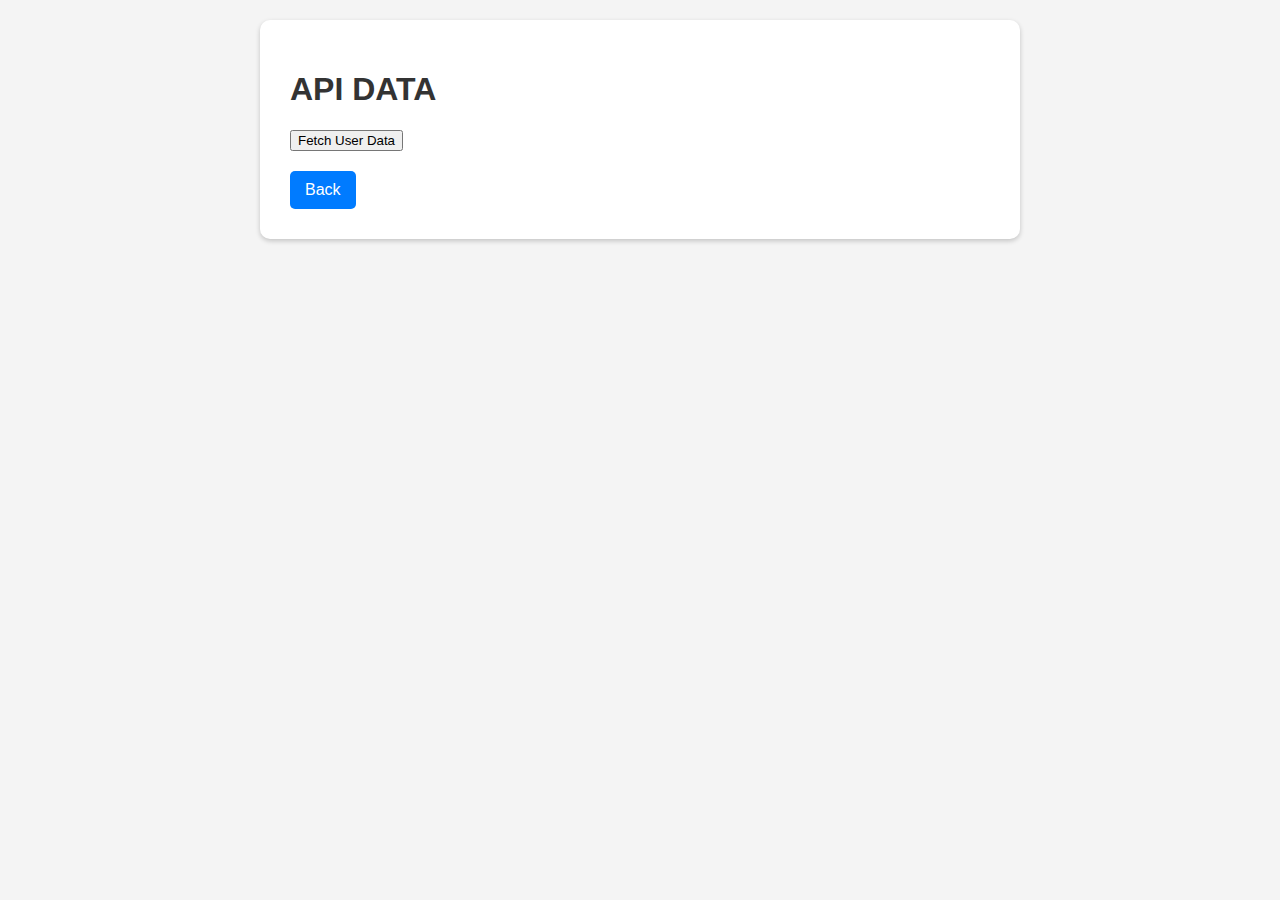
<file: about.html>
<!DOCTYPE html>
<html lang="en">
<head>
    <meta charset="UTF-8">
    <meta name="viewport" content="width=device-width, initial-scale=1.0">
    <title>API Data</title>
    <link rel="stylesheet" href="style.css">
</head>
<body>
    <div class="container">
        <h1>API DATA</h1>
        <button onclick="fetchData()">Fetch User Data</button>
        <div id="data-output"></div>
        <a href="index.html" class="btn">Back</a>
    </div>
    <script src="script.js"></script>
</body>
</html>
</file>
<file: style.css>
body {
    font-family: Arial, sans-serif;
    background-color: #f4f4f4;
    margin: 0;
    padding: 20px;
}

.container {
    max-width: 700px;
    margin: auto;
    background: white;
    padding: 30px;
    border-radius: 10px;
    box-shadow: 0 2px 5px rgba(0,0,0,0.2);
}

h1 {
    color: #333;
}

p {
    font-size: 16px;
    margin: 10px 0;
}

.btn {
    display: inline-block;
    margin-top: 20px;
    padding: 10px 15px;
    background-color: #007bff;
    color: white;
    text-decoration: none;
    border-radius: 5px;
}

.btn:hover {
    background-color: #0056b3;
}
</file>
